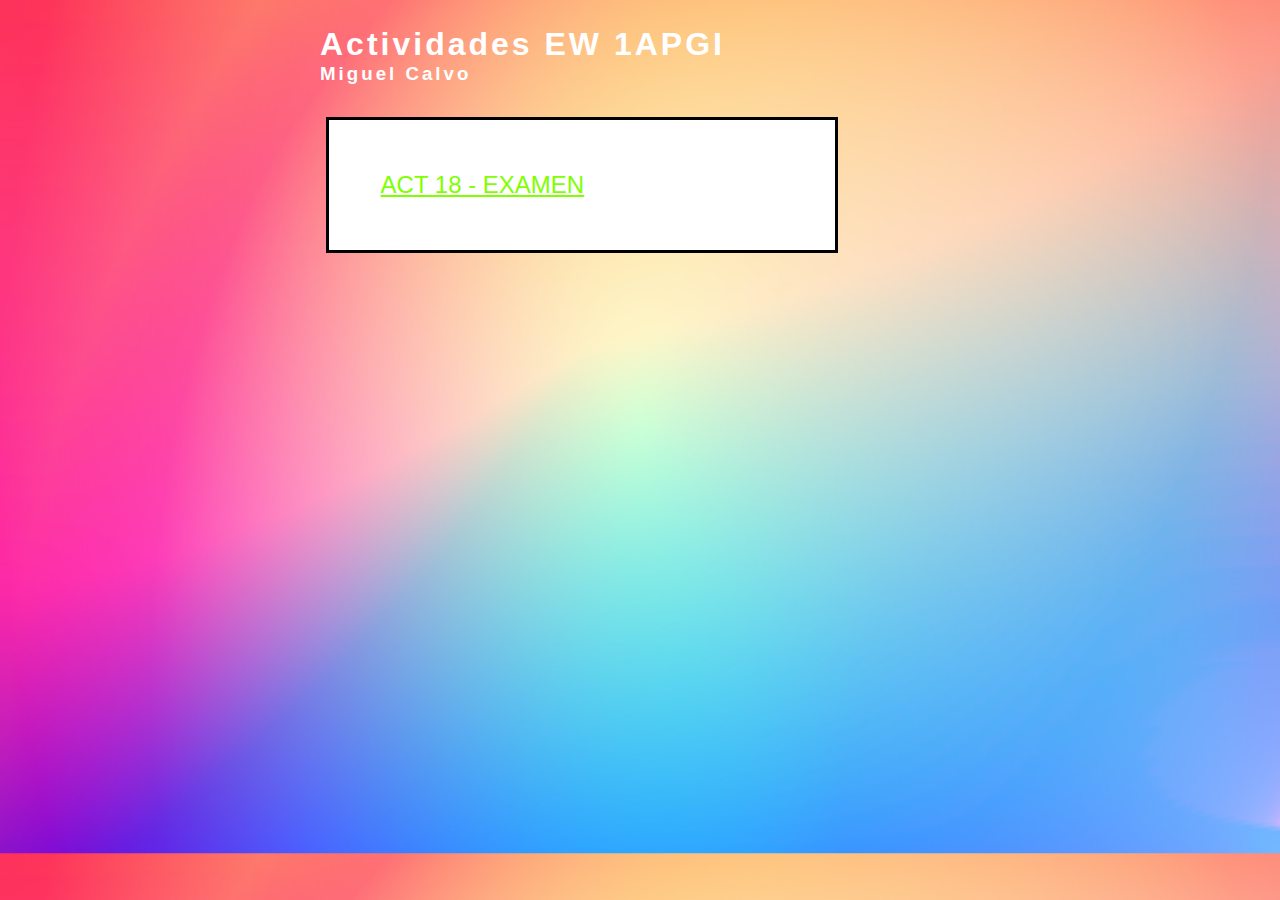
<file: index.html>
<!DOCTYPE html>
<html lang="en">
<head>
    <meta charset="UTF-8">
    <meta name="viewport" content="width=device-width, initial-scale=1.0">
    <link rel="stylesheet" href="estilos.css">
    <title>Índice</title>
</head>
<body>
    <header>
        <h1>Actividades EW 1APGI</h1>
        <h3>Miguel Calvo</h3>
    </header>
    <section>
        <ul id="trabajos">
        <li><a href="ACT18/index.html" target="_blank">ACT 18 - EXAMEN</a></li>
        </ul>
    </section>
</body>
</html>
</file>
<file: estilos.css>
*{
    margin: 0;
    padding: 0;
    box-sizing: border-box;
    font-family: Impact, Haettenschweiler, 'Arial Narrow Bold', sans-serif;
}

body{ /*Imagen de fondo*/
  background-image: url(img/fondo.jpg);
  background-size: cover;
}


header{
    color:white;
    display: flex;
    flex-direction: column;
    letter-spacing: 3px;
    margin: 2%;
    margin-left: 25%;

}

#trabajos{ /*Contenedor flex*/
    display: flex;
    flex-direction: column;
    flex-wrap: wrap;
    align-items: start;
    width: 50%;
    margin-left: 25%;
    font-size: 150%;
   
  }


li{ /*Elementos flex*/
    list-style: none;
    width: 80%;
    border-color: black;
    border-style: solid;
    background-color: white;
    padding: 8%;
    margin: 1%;
}


a:link{ color:chartreuse;}
</file>
